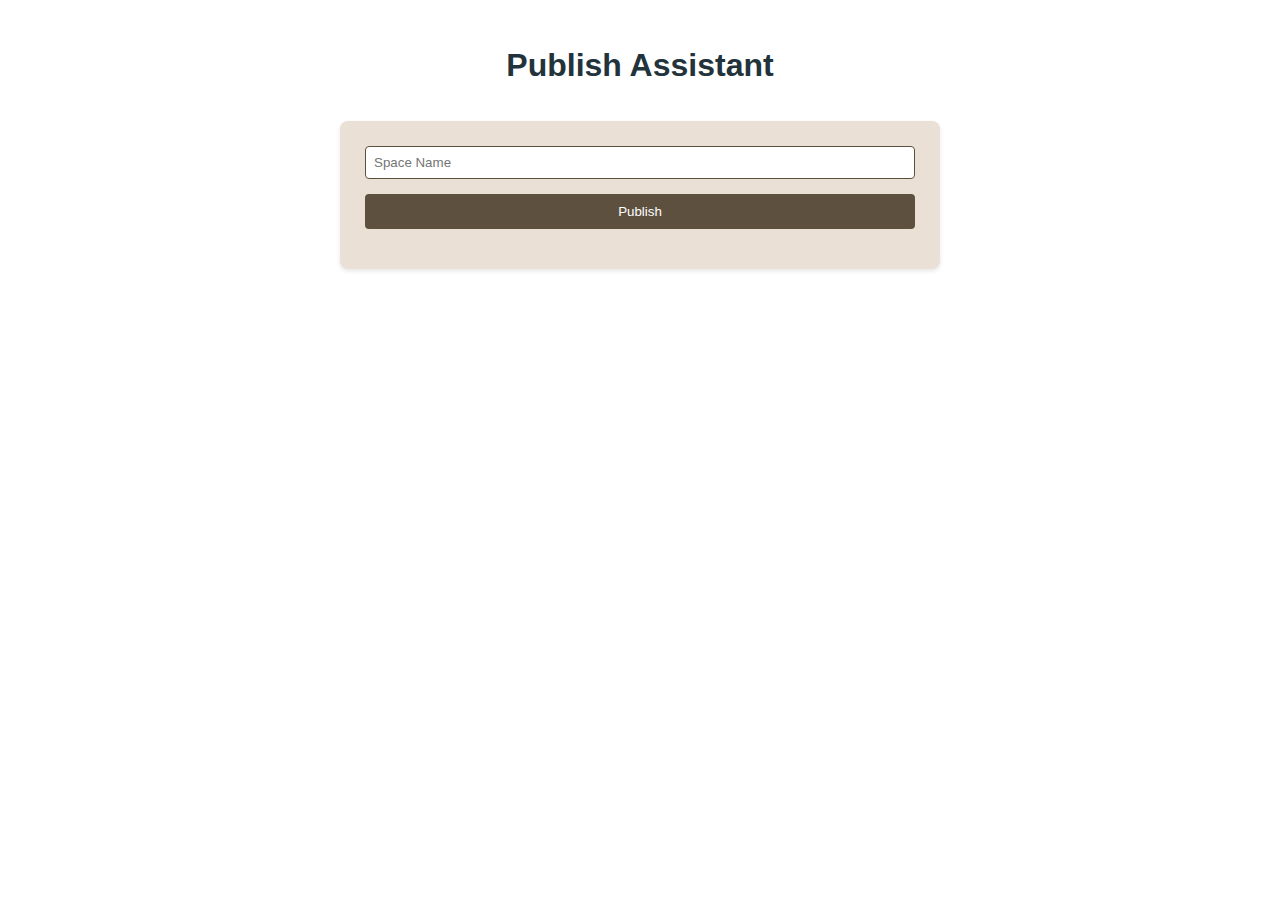
<file: templates/publish.html>
<!DOCTYPE html>
<html lang="en">
  <head>
    <meta charset="UTF-8" />
    <meta name="viewport" content="width=device-width, initial-scale=1.0" />
    <link rel="stylesheet" href="/static/css/main.css" />
    <title>Publish Assistant</title>
    <style></style>
  </head>
  <body>
    <h1>Publish Assistant</h1>
    <form id="publishForm" action="/publish" method="post">
      <!-- <input type="text" name="hf_token" placeholder="Hugging Face Token" /> -->
      <input type="text" name="space_name" placeholder="Space Name" required />
      <button type="submit" id="publishButton">Publish</button>
    </form>

    <div id="loading">
      <div class="spinner"></div>
      <p>Publishing to Hugging Face Spaces...</p>
      <p>This may take a few minutes. Please don't close this page.</p>
    </div>

    <script>
      document
        .getElementById("publishForm")
        .addEventListener("submit", function (e) {
          // Show loading spinner
          document.getElementById("loading").style.display = "block";

          // Disable the button to prevent multiple submissions
          document.getElementById("publishButton").disabled = true;
          document.getElementById("publishButton").innerText = "Publishing...";
        });
    </script>
  </body>
</html>
</file>
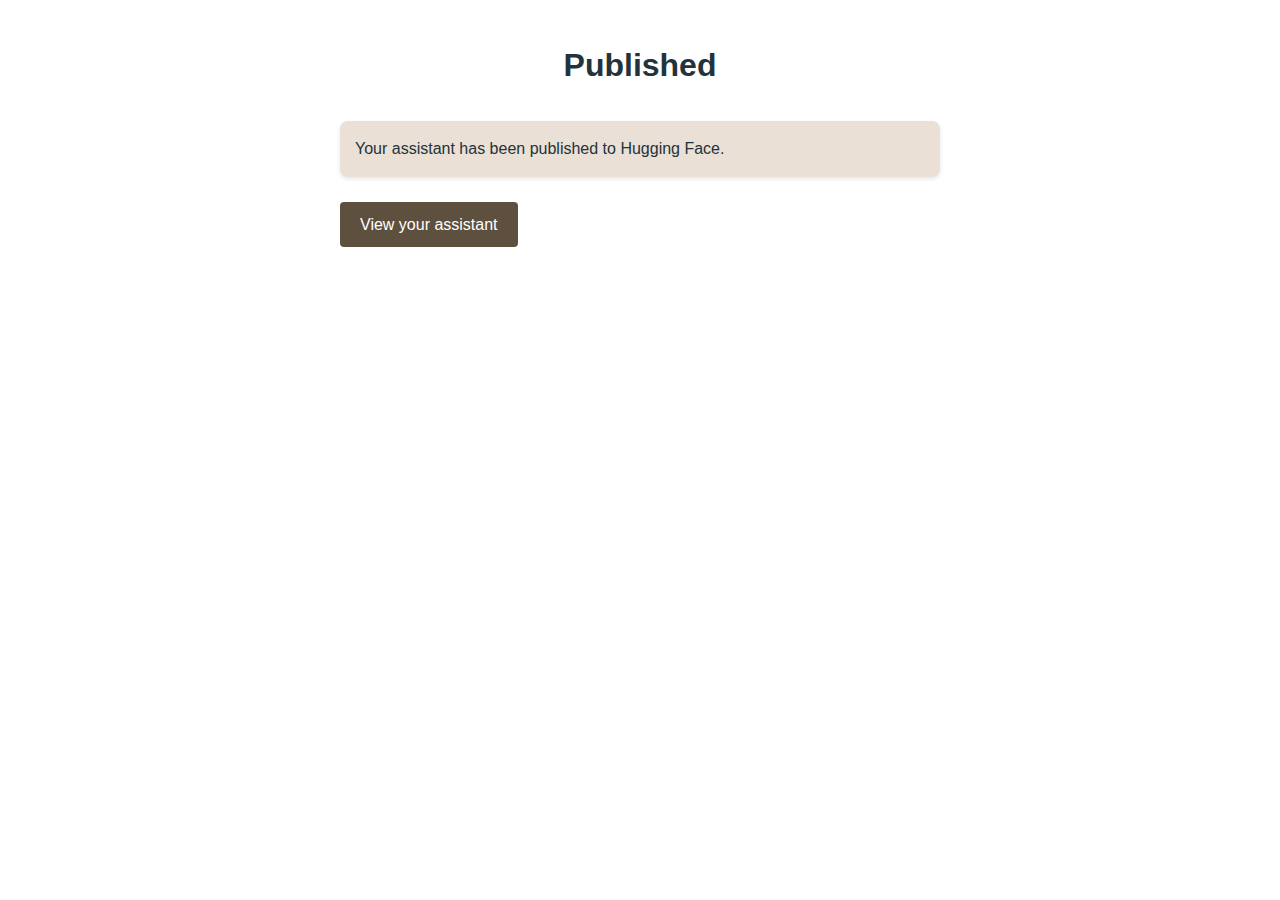
<file: templates/publish_success.html>
<!DOCTYPE html>
<html lang="en">
  <head>
    <meta charset="UTF-8" />
    <meta name="viewport" content="width=device-width, initial-scale=1.0" />
    <link rel="stylesheet" href="/static/css/main.css" />
    <title>Published</title>
  </head>
  <body>
    <h1>Published</h1>
    <p>Your assistant has been published to Hugging Face.</p>
    <a href="{{ space_url }}">View your assistant</a>
  </body>
</html>
</file>
<file: static/css/main.css>
:root {
  --primary-color: #5e503f;
  --secondary-color: #c6ac8f;
  --text-color: #22333b;
  --background-color: #eae0d5;
  --border-color: #5e503f;
  --font-family: "Segoe UI", Tahoma, Geneva, Verdana, sans-serif;
}

body {
  font-family: var(--font-family);
  max-width: 600px;
  margin: 40px auto;
  padding: 0 20px;
  line-height: 1.6;
  color: var(--text-color);
}

h1 {
  color: var(--text-color);
  text-align: center;
  margin-bottom: 30px;
}

form {
  background: var(--background-color);
  padding: 25px;
  border-radius: 8px;
  box-shadow: 0 2px 4px rgba(0, 0, 0, 0.1);
}

label {
  display: block;
  margin-bottom: 5px;
  font-weight: 500;
}

input[type="text"] {
  width: 100%;
  padding: 8px;
  margin-bottom: 15px;
  border: 1px solid var(--border-color);
  border-radius: 4px;
  box-sizing: border-box;
}

input[type="submit"] {
  background-color: var(--primary-color);
  color: white;
  padding: 10px 20px;
  border: none;
  border-radius: 4px;
  cursor: pointer;
  width: 100%;
  font-size: 16px;
}

input[type="submit"]:hover {
  background-color: var(--secondary-color);
}

.center {
  text-align: center;
}

p {
  background: var(--background-color);
  padding: 15px;
  border-radius: 8px;
  box-shadow: 0 2px 4px rgba(0, 0, 0, 0.1);
  margin-bottom: 25px;
}

a {
  display: inline-block;
  background-color: var(--primary-color);
  color: white;
  padding: 10px 20px;
  text-decoration: none;
  border-radius: 4px;
  transition: background-color 0.3s;
}

a:hover {
  background-color: var(--secondary-color);
}

input,
button {
  display: block;
  width: 100%;
  padding: 10px;
  margin-bottom: 15px;
  border: 1px solid var(--border-color);
  border-radius: 4px;
  box-sizing: border-box;
}

button {
  background-color: var(--primary-color);
  color: white;
  border: none;
  cursor: pointer;
  transition: background-color 0.3s;
}

button:hover {
  background-color: var(--secondary-color);
}

#loading {
  display: none;
  text-align: center;
  margin-top: 20px;
}

.spinner {
  border: 4px solid rgba(0, 0, 0, 0.1);
  border-radius: 50%;
  border-top: 4px solid var(--primary-color);
  width: 40px;
  height: 40px;
  animation: spin 1s linear infinite;
  margin: 0 auto 15px;
}

@keyframes spin {
  0% {
    transform: rotate(0deg);
  }
  100% {
    transform: rotate(360deg);
  }
}
</file>
